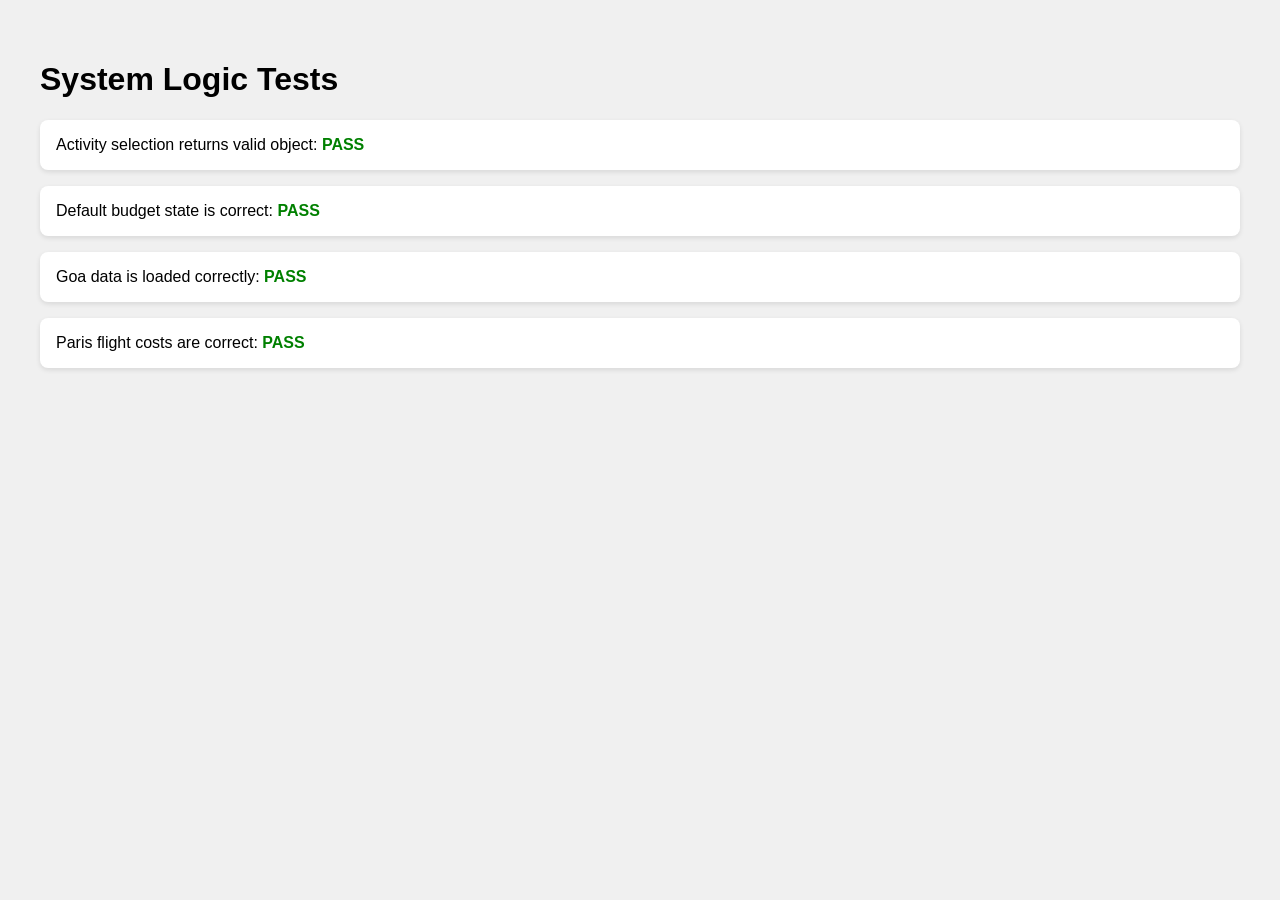
<file: tests/runner.html>
<!DOCTYPE html>
<html lang="en">
<head>
    <meta charset="UTF-8">
    <title>Venture.ai - Logic Tests</title>
    <style>
        body { font-family: sans-serif; background: #f0f0f0; padding: 2rem; }
        .test-case { background: white; padding: 1rem; margin-bottom: 1rem; border-radius: 8px; box-shadow: 0 2px 5px rgba(0,0,0,0.1); }
        .pass { color: green; font-weight: bold; }
        .fail { color: red; font-weight: bold; }
    </style>
</head>
<body>
    <h1>System Logic Tests</h1>
    <div id="results">Running tests...</div>

    <script type="module">
        import { getWeightedActivity, state } from '../src/js/engine.js';
        
        const results = document.getElementById('results');
        results.innerHTML = '';

        function assert(condition, message) {
            const div = document.createElement('div');
            div.className = 'test-case';
            div.innerHTML = `${message}: <span class="${condition ? 'pass' : 'fail'}">${condition ? 'PASS' : 'FAIL'}</span>`;
            results.appendChild(div);
        }

        // Test 1: Weighted Activity Selection
        const mockActivities = [
            { name: 'Adventure 1', cat: 'Adventure', time: 'Morning' },
            { name: 'Culture 1', cat: 'Cultural', time: 'Morning' }
        ];
        state.styles = ['Adventure'];
        const selected = getWeightedActivity(mockActivities, 'Morning');
        assert(selected.cat === 'Adventure' || selected.cat === 'Cultural', "Activity selection returns valid object");

        // Test 2: State Integrity
        assert(state.budget === 150000, "Default budget state is correct");

        // Test 3: Data Object Validity
        import { DESTINATIONS } from '../src/js/data.js';
        assert(DESTINATIONS.Goa !== undefined, "Goa data is loaded correctly");
        assert(DESTINATIONS.Paris.baseCosts.flight === 65000, "Paris flight costs are correct");

    </script>
</body>
</html>
</file>
